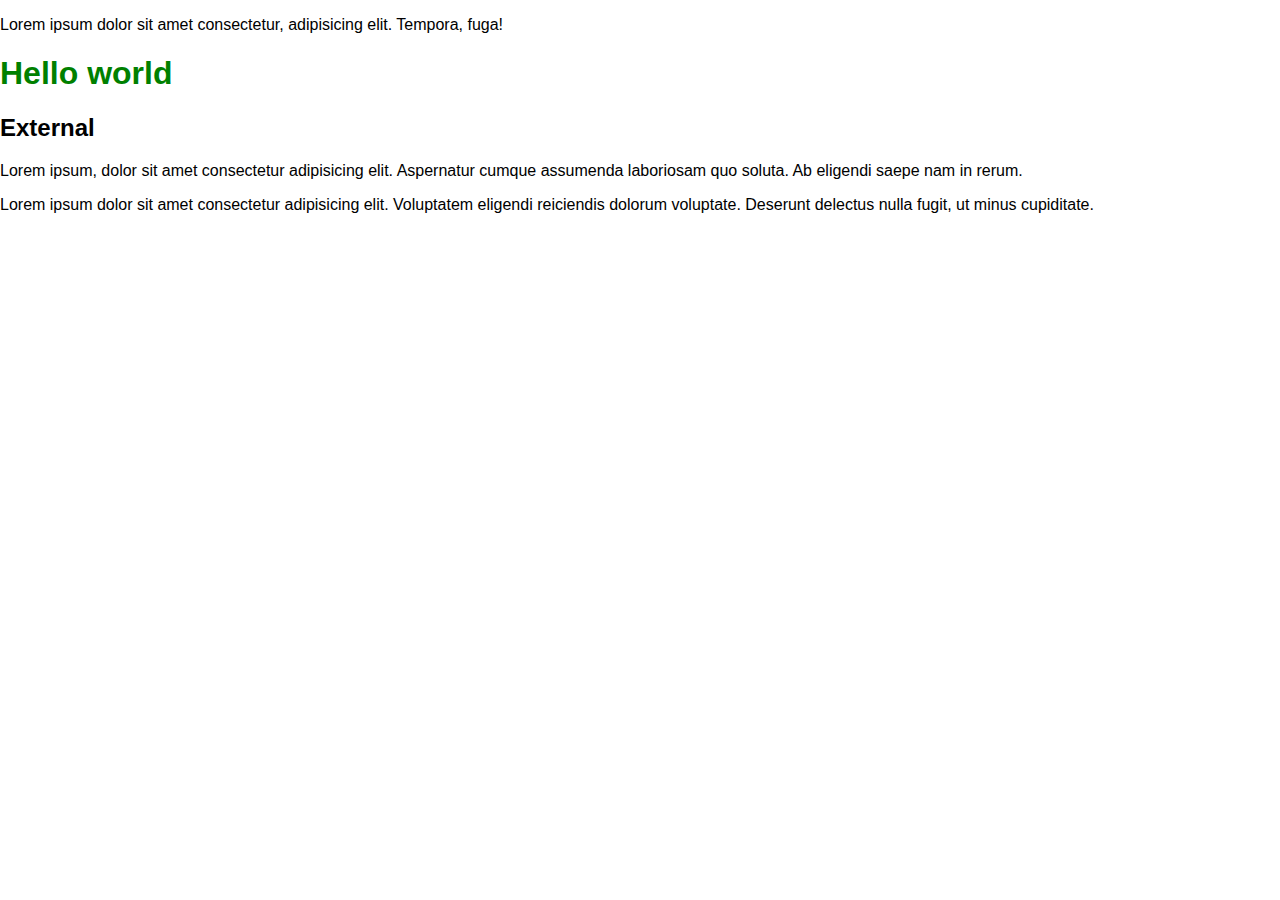
<file: index.html>
<!DOCTYPE html>
<html lang="en">
<head>
    <meta charset="UTF-8">
    <meta name="viewport" content="width=device-width, initial-scale=1.0">
    <title>CSS Selectors</title>
    <link rel="stylesheet" href="style.css">
    <style>
h1{
    color:green
}
    </style>
</head>
<body>
    <p>Lorem ipsum dolor sit amet consectetur, adipisicing elit. Tempora, fuga!</p>
    <h1>Hello world</h1>
    <h2>External</h2>
    <p class="par">Lorem ipsum, dolor sit amet consectetur adipisicing elit. Aspernatur cumque assumenda laboriosam quo soluta. Ab eligendi saepe nam in rerum.</p>
    <p class="par" id="jk">Lorem ipsum dolor sit amet consectetur adipisicing elit. Voluptatem eligendi reiciendis dolorum voluptate. Deserunt delectus nulla fugit, ut minus cupiditate.</p>
    
</body>
</html>
</file>
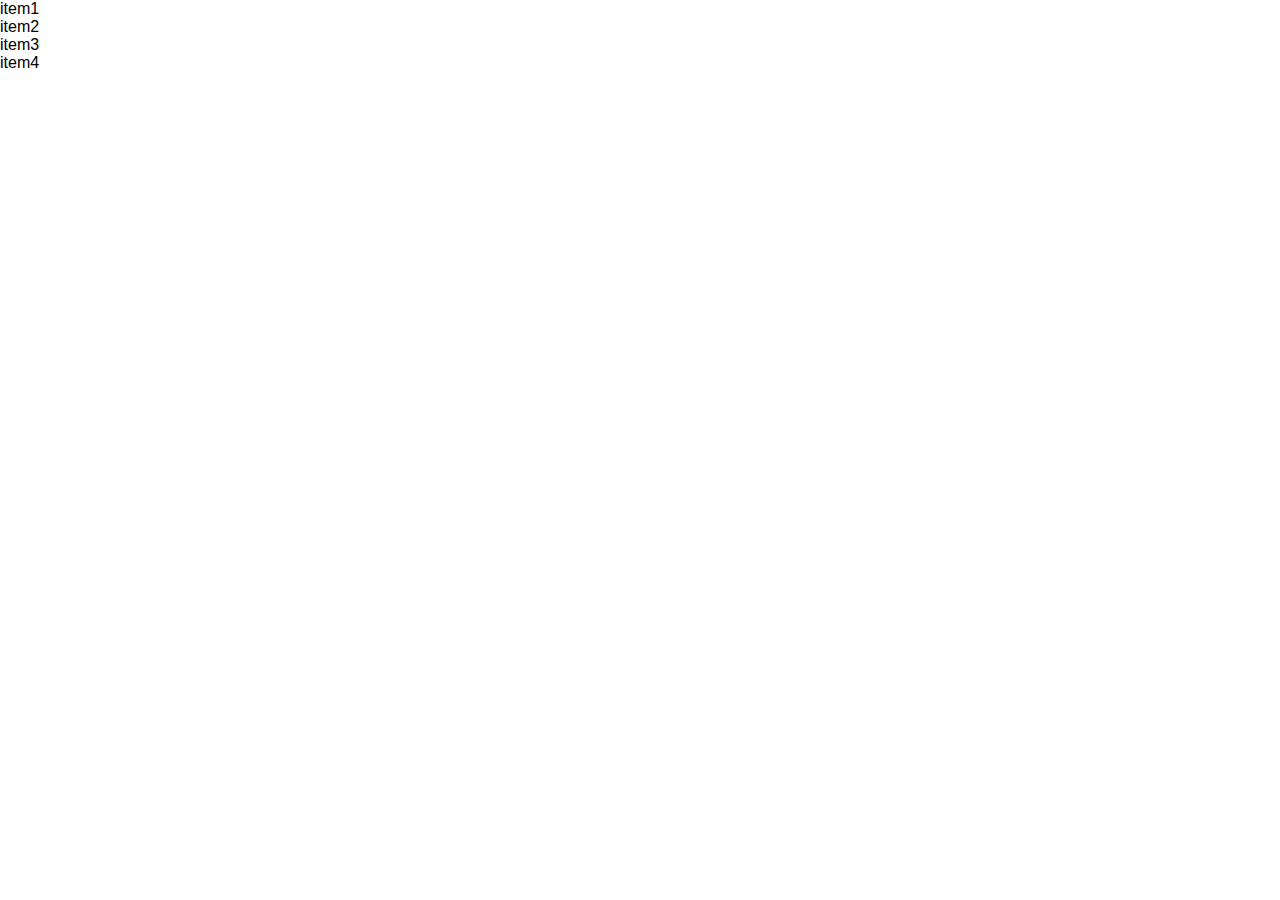
<file: flexbox.html>
<!DOCTYPE html>
<html lang="en">
<head>
    <meta charset="UTF-8">
    <meta name="viewport" content="width=device-width, initial-scale=1.0">
    <title>Flexbox</title>
    <link rel="stylesheet" href="style.css">
</head>
<body>
    <div class="container">
        <div class="item">item1</div>
        <div class="item item2">item2</div>
        <div class="item">item3</div>
        <div class="item">item4</div>
    </div>
</body>
</html>
</file>
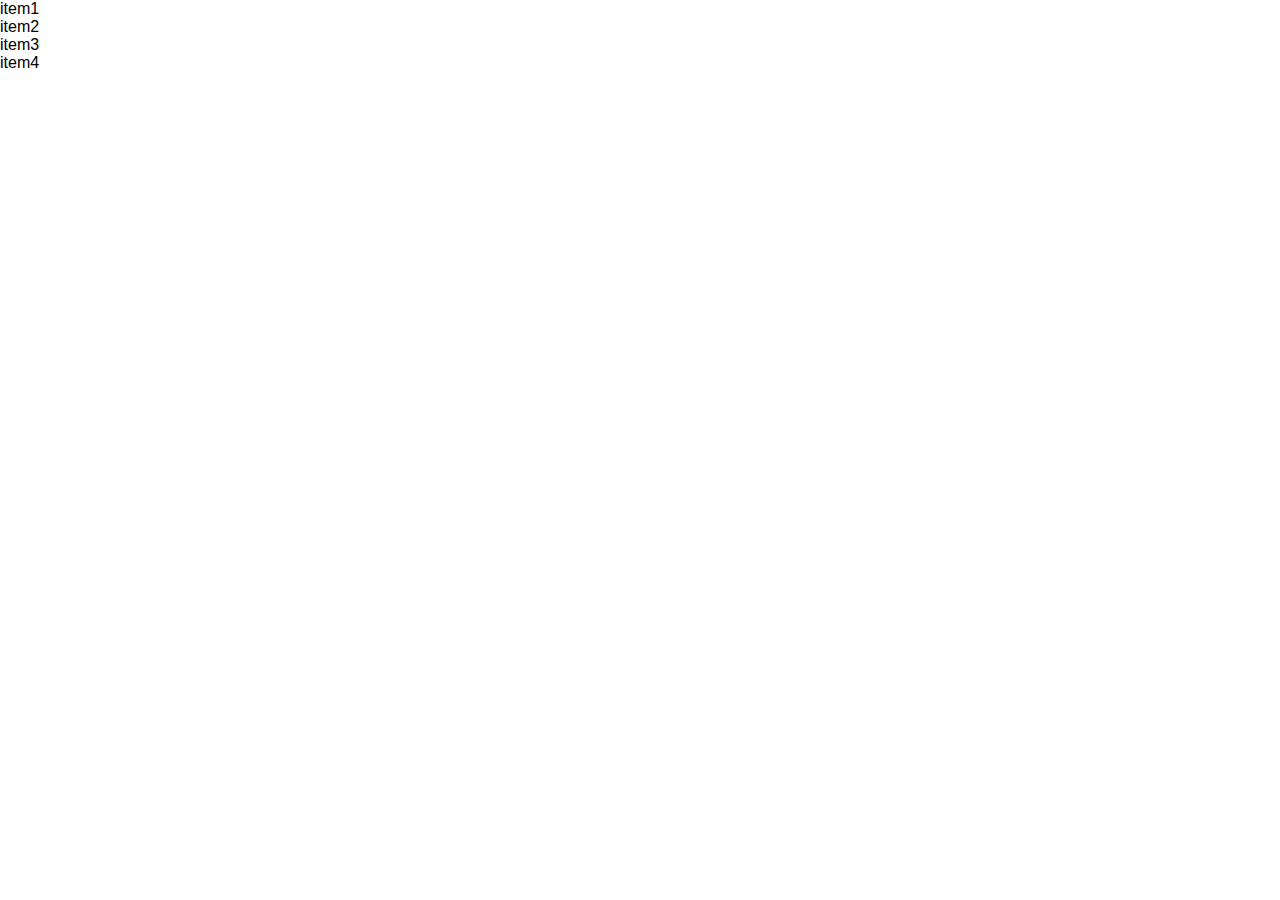
<file: Grid.html>
<!DOCTYPE html>
<html lang="en">
<head>
    <meta charset="UTF-8">
    <meta name="viewport" content="width=device-width, initial-scale=1.0">
    <title>Grid</title>
    <link rel="stylesheet" href="style.css">
</head>
<body>
    <div class="container">
        <div class="item item1">item1</div>
        <div class="item item2">item2</div>
        <div class="item item3">item3</div>
        <div class="item item4">item4</div>
    </div>
</body>
</html>
</file>
<file: style.css>
/* h2{
    color:aqua;
}
p{
    color:brown;
    font-size: 10px;
}
.par{
    color:turquoise;
}
#jk{
    color:red;
}
/* div{
    height:200px;
    width:200px;
    color:red;
    background-color:cadetblue;
    text-align:center;
    align-content:center;
    margin:100px;
    border: 1px solid red;
} */
/* h3{
    color:rgb(111, 16, 201);
    border: 3px solid black;
    text-align:center;
    font-size:25px;
}
.jk2
{
    display: inline;
}
.box{
padding:15px;
height:50px;
display:inline-block;
text-align:center;
margin:10px;

}
.AS{
    color:black;
}
.box1
{
background-color: #b7be25;
height:200px;
width:100px;
}
.box2
{
    background-color: #e21d5c;
    height:200px;
    width:100px;
}
.box3
{
     background-color: #b8e2f2;
    height:200px;
    width:100px;
/* } * .container{
    display:flex;
    height:600px;
    width:1000px;
    background-color:aqua;
    border:1px solid black;
    flex-direction:column-reverse;
    flex-wrap:wrap;
    justify-content:center;
    align-items:center;
    align-content:center;
    gap: 10px;
}
.item{
    height:100px;
    width:200px;
    border:1px solid black;
    background-color:chocolate;
    text-align:center;
    align-content:center;
    flex-grow:1;
}
.item2{
    order:-1;
    flex-grow:2;
    align-self:flex-end;
} */
 /* .container{
    display:grid;
    height:500px;
    width:1000px;
    background-color:aqua;
    border:1px solid black; */
     /* grid-template-columns:1fr 1fr 1fr 1fr; */
     /* grid-template-columns: repeat(4,1fr);
     grid-template-rows:repeat(3,1fr); */
     /* grid-template-columns: repeat(4,100px);
     grid-template-rows:repeat(3,100px); */
    /* grid-template-areas: "header header header header""main main . sidebar""footer footer footer footer"; */
    /* column-gap:10px; */
    /* justify-items:center;
    justify-content:center;
    align-content:center;
 }
 .item{
    height:100px;
    width:100px;
    background-color:rgb(101, 212, 175);
    border:1px solid black;
    text-align:center;
    align-content:center;
    color:white;
 } */
 /* .item1{
    grid-area:header;
 }
 .item2{
    grid-area:main;
 }
 .item3{
    grid-area:sidebar;
 }
    .item4{
        grid-area:footer;
    } */
     /* @media(max-width:768px)
    {
    p{
        font-size:25px;
    }
    }
    .box{
        width:200px;
        height:200px;
        background-color:red;
    }
    @media(min-width:768px)
    {
            .box{
            background-color:blue;
            }
        }
        nav ul{
            display:flex;
            justify-content:space-around;
            background-color:yellow;
        } */
         /* .content{
            width:10px;
            height:10px;
            background-color:blue;
         }
  @media(min-width:768px){
        .content{
    width:200px;
    height:200px;
    background-color:red;
                }
            } */
             body{
    margin:0;
    font-family: Arial,sans serif;
             }
nav{
    display:flex;
    justify-content: space-between;
    align-items:center;
    background:black;
    padding: 1rem;   
}
.logo{
    color:white;
    font-size:1.5 rem;
}
.menu{
    display:none;
    flex-direction: column;
    background: #4444;
    position: absolute;
    top: 60px;
    right:20px;
    width:200px;
}
.menu a{
    color:#fff;
    padding:1em;
    text-decoration: none;
    display:block;
}
.hamburger{
    font-size:2rem;
    color:white;
    cursor:pointer;
}
@media(min-width:768px){
    .menu{
        display:flex;
        flex-direction: row;
        position:static;
        background:none;
        width:auto;
    }
    .hamburger{
        display:none;
}
}
</file>
